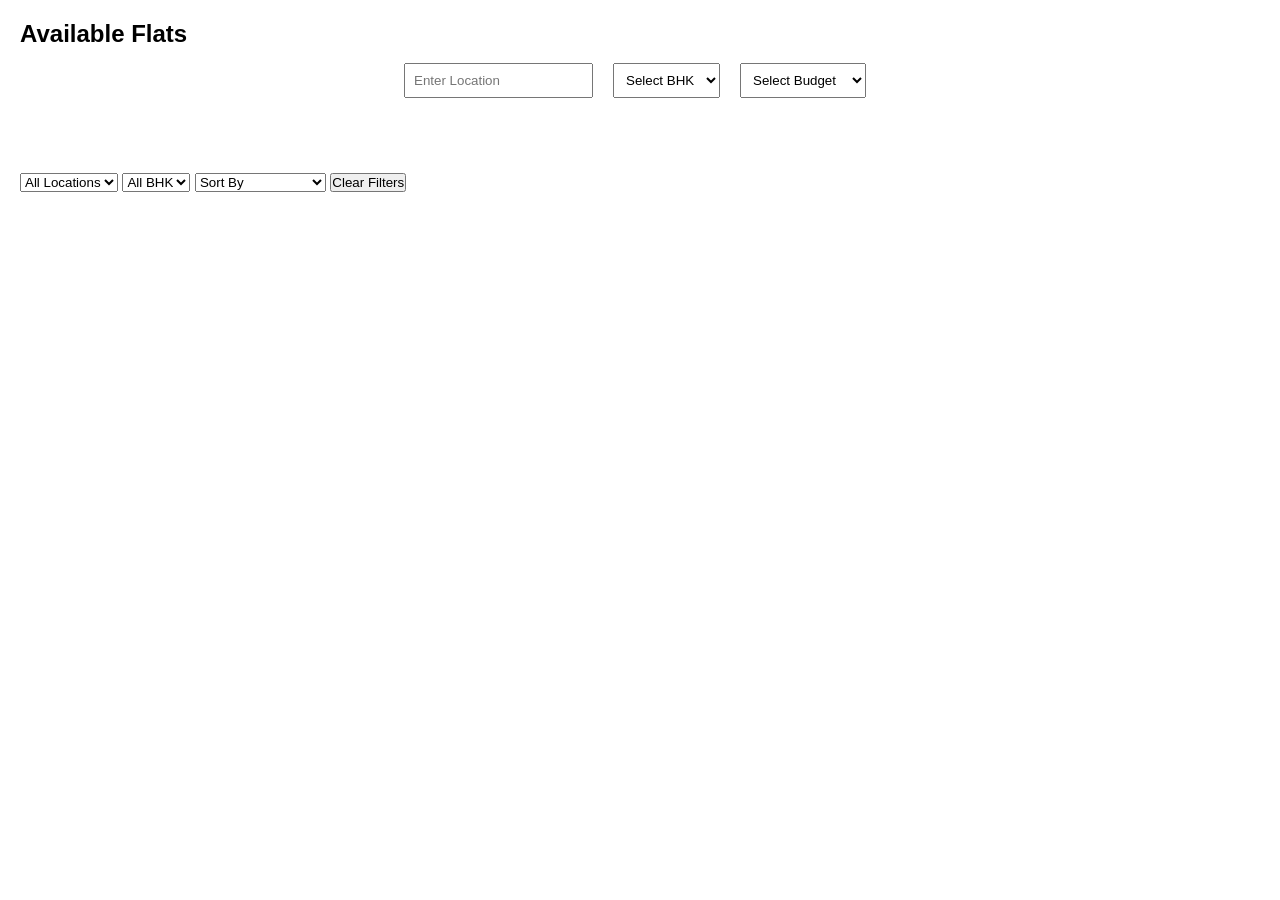
<file: listing.html>
<!DOCTYPE html>
<html lang="en">
<head>
  <meta charset="UTF-8">
  <title>Available Flats</title>
  <link rel="stylesheet" href="css/style.css">
  <link rel="stylesheet" href="readme.md">
</head>
<body>

<h2>Available Flats</h2>

<div class="filters">
  <input type="text" id="location" placeholder="Enter Location">

  <select id="bhk">
    <option value="">Select BHK</option>
    <option value="1">1 BHK</option>
    <option value="2">2 BHK</option>
    <option value="3">3 BHK</option>
  </select>

  <select id="budget">
    <option value="">Select Budget</option>
    <option value="3000000">Below 30 Lakh</option>
    <option value="5000000">Below 50 Lakh</option>
  </select>
</div>

<div id="property-list" class="grid"></div>

<script src="js/script.js"></script>


<select id="locationFilter" onchange="applyFilters()">
  <option value="">All Locations</option>
  <option>Delhi</option>
  <option>Mumbai</option>
  <option>Pune</option>
</select>

<select id="bhkFilter" onchange="applyFilters()">
  <option value="">All BHK</option>
  <option value="1">1 BHK</option>
  <option value="2">2 BHK</option>
  <option value="3">3 BHK</option>
</select>

<select id="sortFilter" onchange="applyFilters()">
  <option value="">Sort By</option>
  <option value="low">Price: Low to High</option>
  <option value="high">Price: High to Low</option>
</select>

<button onclick="resetFilters()">Clear Filters</button>
<div id="listingContainer" class="grid"></div>

</body>
</html>
</file>
<file: css/style.css>
/* ===== RESET ===== */
*{
  margin:0;
  padding:0;
  box-sizing:border-box;
  font-family: Arial, sans-serif;
  /* text-decoration: none; */
}
body{
  background:#f2f4f8;
}

/* ===== TOP NAV ===== */
.top-nav{
  background:#0f2f2d;
  color:#fff;
  padding:12px 40px;
  display:flex;
  align-items:center;
  justify-content:space-between;
}

.left-nav{
  display:flex;
  align-items:center;
  gap:20px;
}

.logo{
  font-size:22px;
  font-weight:bold;
}

.menu{
  display:flex;
  gap:18px;
  font-size:14px;
}
.menu span{
  cursor:pointer;
  opacity:.85;
  transition:.3s;
}
.menu span:hover{
  opacity:1;
}

.right-nav{
  display:flex;
  align-items:center;
  gap:15px;
}

.post-btn{
  background:#fff;
  color:#0f2f2d;
  padding:6px 14px;
  border-radius:6px;
  font-weight:bold;
  cursor:pointer;
}

/* ===== HERO BANNER ===== */
.hero{
  position:relative;
  height:380px;
  overflow:hidden;
}

/* Full image placeholder */
.hero img{
  width:100%;
  height:100%;
  object-fit:cover;
  animation:zoom 10s ease-in-out infinite;
}

/* Zoom animation */
@keyframes zoom{
  0%{transform:scale(1)}
  50%{transform:scale(1.1)}
  100%{transform:scale(1)}
}

/* Dark overlay */
.hero::after{
  content:'';
  position:absolute;
  inset:0;
  background:rgba(0,0,0,0.45);
}

/* Banner text */
.hero-content{
  position:absolute;
  top:50%;
  left:50%;
  transform:translate(-50%,-50%);
  color:#fff;
  text-align:center;
  z-index:2;
}
.hero-content h1{
  font-size:32px;
  letter-spacing:1px;
}
.hero-content p{
  margin-top:10px;
  opacity:.9;
}

/* ===== SEARCH BOX ===== */
.search-box{
  background:#fff;
  width:85%;
  margin:-70px auto 0;
  border-radius:16px;
  box-shadow:0 12px 35px rgba(0,0,0,.2);
  padding:20px;
  z-index:5;
  position:relative;
}

/* Tabs */
.tabs{
  display:flex;
  gap:30px;
  border-bottom:1px solid #ddd;
  padding-bottom:10px;
}
.tabs div{
  font-weight:bold;
  cursor:pointer;
  padding-bottom:10px;
  position:relative;
}
.tabs .active{
  color:#0066ff;
}
.tabs .active::after{
  content:'';
  position:absolute;
  left:0;
  bottom:-10px;
  width:100%;
  height:3px;
  /* background:#0066ff; */
}

/* Search row */
.search-row{
  display:flex;
  align-items:center;
  gap:12px;
  margin-top:18px;
}

.dropdown{
  border:1px solid #ddd;
  padding:12px;
  border-radius:8px;
  min-width:160px;
}

.search-input{
  flex:1;
  padding:12px;
  border-radius:8px;
  border:1px solid #ddd;
}

.search-btn{
  background:#0066ff;
  color:#fff;
  padding:12px 28px;
  border:none;
  border-radius:10px;
  font-weight:bold;
  cursor:pointer;
  transition:.3s;
}
.search-btn:hover{
  background:#004dcc;
  transform:scale(1.05);
}

/* ===== RESPONSIVE ===== */
@media(max-width:768px){
  .menu{display:none}
  .search-row{flex-direction:column}
  .search-box{width:95%}
}

/* ===== SECTION WRAPPER ===== */
.explore-section{
  padding:60px 40px;
  background:#fff;
}

/* Top small heading */
.explore-top{
  text-align:center;
  color:#7a7a7a;
  font-size:13px;
  letter-spacing:.5px;
  margin-bottom:30px;
  font-weight:600;
}

/* Cards row */
.explore-row{
  display:flex;
  gap:18px;
  overflow-x:auto;
  scroll-behavior:smooth;
  padding-bottom:10px;
}
.explore-row::-webkit-scrollbar{
  display:none;
}

/* Card */
.explore-card{
  min-width:240px;
  background:#fff;
  border-radius:14px;
  box-shadow:0 6px 18px rgba(0,0,0,.12);
  cursor:pointer;
  transition:.35s;
}
.explore-card:hover{
  transform:translateY(-6px);
  box-shadow:0 12px 28px rgba(0,0,0,.2);
}

/* Image placeholder */
.explore-img{
  height:140px;
  background:#eaeaea;
  border-radius:14px 14px 0 0;
  display:flex;
  align-items:center;
  justify-content:center;
  color:#999;
  font-size:13px;
}

/* Card text */
.explore-text{
  padding:14px;
  font-size:14px;
  font-weight:600;
  color:#1c2b36;
}

/* NEW badge */
.badge{
  position:absolute;
  top:10px;
  left:10px;
  background:#ff4d4f;
  color:#fff;
  font-size:10px;
  padding:3px 6px;
  border-radius:6px;
}

/* Heading below cards */
.explore-bottom{
  text-align:center;
  margin-top:60px;
}

.explore-bottom span{
  font-size:13px;
  color:#7a7a7a;
  font-weight:600;
}

.explore-bottom h1{
  margin-top:10px;
  font-size:36px;
  font-weight:800;
  color:#0b1f33;
  line-height:1.3;
}

/* Arrow button */
.arrow{
  position:absolute;
  right:20px;
  top:50%;
  transform:translateY(-50%);
  background:#fff;
  width:44px;
  height:44px;
  border-radius:50%;
  box-shadow:0 6px 16px rgba(0,0,0,.2);
  display:flex;
  align-items:center;
  justify-content:center;
  cursor:pointer;
  font-size:20px;
  transition:.3s;
}
.arrow:hover{
  transform:translateY(-50%) scale(1.1);
}

/* Wrapper for arrow */
.explore-wrapper{
  position:relative;
}


.buy-home-section {
  font-family: "Inter", sans-serif;
  background: #fff;
  padding: 40px 0;
}

.container {
  max-width: 1200px;
  margin: auto;
  display: grid;
  grid-template-columns: 1.2fr 1fr;
  gap: 50px;
  align-items: center;
}

.img-wrapper {
  overflow: hidden;
  border-radius: 6px;
}

.img-wrapper img {
  width: 100%;
  height: 100%;
  object-fit: cover;
  transition: transform 0.6s ease;
}

/* 🔥 Image Zoom on Hover */
.img-wrapper:hover img {
  transform: scale(1.1);
}

.tag {
  font-size: 13px;
  font-weight: 600;
  color: #7b8aa5;
  letter-spacing: 1px;
}

.right-content h1 {
  font-size: 36px;
  margin: 12px 0;
  color: #0f172a;
}

.right-content p {
  color: #475569;
  margin-bottom: 20px;
}

.btn {
  display: inline-block;
  background: #2563eb;
  color: #fff;
  padding: 12px 24px;
  border-radius: 6px;
  text-decoration: none;
  font-weight: 600;
}

.articles-box {
  max-width: 1200px;
  margin: 60px auto 0;
  background: #f8fafc;
  border-radius: 10px;
  padding: 30px;
  display: grid;
  grid-template-columns: 1fr 2fr;
  gap: 30px;
}

.articles-left h3 {
  font-size: 22px;
  margin-bottom: 8px;
}

.articles-left p {
  color: #64748b;
}

.tabs {
  display: flex;
  gap: 20px;
  margin-bottom: 20px;
}

.tabs span {
  font-size: 14px;
  color: #64748b;
  cursor: pointer;
}

.tabs .active {
  color: #0f172a;
  font-weight: 600;
  border-bottom: 2px solid #2563eb;
  padding-bottom: 4px;
}

.news-list {
  display: grid;
  grid-template-columns: repeat(2, 1fr);
  gap: 15px;
}

.news-item {
  height: 70px;
  background: #e5e7eb;
  border-radius: 6px;
}

.read-more {
  display: inline-block;
  margin-top: 20px;
  color: #2563eb;
  font-weight: 500;
  text-decoration: none;
}

.news-item{
  display:flex;
  gap:12px;
  align-items:center;
  background:#fff;
  padding:10px;
  border-radius:8px;
  cursor:pointer;
  transition:.3s;
}

.news-item:hover{
  background:#f1f5f9;
}

.news-img{
  width:60px;
  height:60px;
  border-radius:6px;
  overflow:hidden;
  flex-shrink:0;
  background:#e5e7eb;
}

.news-img img{
  width:100%;
  height:100%;
  object-fit:cover;
}

.news-content h4{
  font-size:14px;
  font-weight:600;
  color:#0f172a;
  line-height:1.3;
  margin-bottom:4px;
}

.news-content span{
  font-size:12px;
  color:#64748b;
}

.launch-section{
  background:#eef6ff;
  padding:50px 40px;
}

.launch-header{
  margin-bottom:25px;
}

.launch-title h2{
  font-size:24px;
  font-weight:800;
  color:#0b1f33;
}

.launch-title p{
  font-size:14px;
  color:#64748b;
}

.launch-cards{
  display:flex;
  gap:20px;
  overflow-x:auto;
}

.launch-cards::-webkit-scrollbar{
  display:none;
}

.launch-card{
  min-width:320px;
  background:#fff;
  border-radius:12px;
  padding:16px;
  box-shadow:0 6px 18px rgba(0,0,0,.12);
  position:relative;
  transition:.3s;
}

.launch-card:hover{
  transform:translateY(-6px);
}

.launch-badge{
  position:absolute;
  top:12px;
  left:12px;
  background:#fff2cc;
  color:#9a6700;
  font-size:11px;
  font-weight:700;
  padding:4px 8px;
  border-radius:6px;
}

.project-head{
  display:flex;
  gap:12px;
  margin-top:20px;
}

.project-img{
  width:60px;
  height:60px;
  border-radius:50%;
  background:#e5e7eb;
  overflow:hidden;
}

.project-img img{
  width:100%;
  height:100%;
  object-fit:cover;
}

.project-info h3{
  font-size:15px;
  font-weight:700;
}

.project-info p{
  font-size:13px;
  color:#64748b;
}

.project-meta{
  margin:12px 0 6px;
  font-size:14px;
}

.project-meta .price{
  font-weight:700;
}

.project-growth{
  font-size:12px;
  color:#1e40af;
  margin-bottom:12px;
}

.project-growth.green{
  color:#15803d;
}

.project-footer{
  display:flex;
  align-items:center;
  justify-content:space-between;
  gap:10px;
}

.project-footer .zero{
  font-size:12px;
  color:#2563eb;
  max-width:160px;
}

.project-footer button{
  background:#2563eb;
  color:#fff;
  border:none;
  padding:8px 14px;
  border-radius:8px;
  font-weight:600;
  cursor:pointer;
}

.handpicked-section{
  padding:60px 40px;
  background:#fff;
}

.handpicked-header{
  margin-bottom:30px;
}

.handpicked-header h2{
  font-size:24px;
  font-weight:800;
  color:#0b1f33;
}

.handpicked-header p{
  color:#64748b;
  font-size:14px;
}

.handpicked-row{
  display:flex;
  gap:24px;
  overflow-x:auto;
  padding-bottom:10px;
}

.handpicked-row::-webkit-scrollbar{
  display:none;
}

.hp-card{
  min-width:380px;
  position:relative;
}

.hp-img{
  height:230px;
  border-radius:12px;
  overflow:hidden;
}

.hp-img img{
  width:100%;
  height:100%;
  object-fit:cover;
  transition:.6s;
}

.hp-card:hover img{
  transform:scale(1.08);
}

/* Featured badge */
.hp-badge{
  position:absolute;
  top:14px;
  left:14px;
  background:#c026d3;
  color:#fff;
  font-size:11px;
  font-weight:700;
  padding:4px 8px;
  border-radius:6px;
  z-index:2;
}

/* Wishlist icon */
.hp-fav{
  position:absolute;
  top:14px;
  right:14px;
  background:rgba(0,0,0,.6);
  color:#fff;
  width:34px;
  height:34px;
  border-radius:50%;
  display:flex;
  align-items:center;
  justify-content:center;
  cursor:pointer;
  z-index:2;
}

/* Floating info card */
.hp-info{
  background:#fff;
  border-radius:12px;
  padding:18px;
  box-shadow:0 8px 22px rgba(0,0,0,.15);
  position:relative;
  margin:-60px 18px 0;
}

.hp-logo{
  width:52px;
  height:52px;
  background:#e5e7eb;
  border-radius:50%;
  margin-top:-44px;
  margin-bottom:10px;
}

.hp-info h3{
  font-size:16px;
  font-weight:700;
  color:#0f172a;
}

.hp-info p{
  font-size:13px;
  color:#64748b;
  margin:6px 0;
}

.hp-info strong{
  font-size:15px;
  color:#0b1f33;
}

.upcoming-section{
  padding:60px 40px;
  background:#fff;
}

.upcoming-header{
  margin-bottom:24px;
}

.upcoming-header h2{
  font-size:24px;
  font-weight:800;
  color:#0b1f33;
}

.upcoming-header p{
  font-size:14px;
  color:#64748b;
}

/* Main card */
.upcoming-card{
  position:relative;
  border-radius:14px;
  overflow:hidden;
  box-shadow:0 10px 30px rgba(0,0,0,.18);
}

/* Image */
.up-img{
  height:420px;
}

.up-img img{
  width:100%;
  height:100%;
  object-fit:cover;
  transition:.8s;
}

.upcoming-card:hover img{
  transform:scale(1.05);
}

/* Dark overlay */
.upcoming-card::after{
  content:'';
  position:absolute;
  inset:0;
  background:linear-gradient(
    to bottom,
    rgba(0,0,0,.55) 0%,
    rgba(0,0,0,.15) 40%,
    rgba(0,0,0,.8) 100%
  );
}

/* Text on image */
.up-content{
  position:absolute;
  top:28px;
  left:28px;
  color:#fff;
  z-index:2;
}

.up-content h3{
  font-size:26px;
  font-weight:800;
}

.up-content p{
  margin-top:6px;
  font-size:14px;
  opacity:.9;
}

/* Bottom CTA bar */
.up-footer{
  position:absolute;
  left:0;
  right:0;
  bottom:0;
  background:rgba(5,20,45,.9);
  padding:18px 24px;
  display:flex;
  align-items:center;
  justify-content:space-between;
  color:#fff;
  z-index:2;
}

.up-footer span{
  font-size:14px;
  line-height:1.4;
}

.view-btn{
  background:#0b74de;
  color:#fff;
  border:none;
  padding:12px 26px;
  border-radius:10px;
  font-size:14px;
  font-weight:700;
  cursor:pointer;
  transition:.3s;
}

.view-btn:hover{
  background:#095bb5;
  transform:scale(1.05);
}

/* Slider arrows */
.up-arrow{
  position:absolute;
  top:50%;
  transform:translateY(-50%);
  width:44px;
  height:44px;
  border-radius:50%;
  background:#fff;
  border:none;
  font-size:22px;
  cursor:pointer;
  z-index:3;
  box-shadow:0 6px 18px rgba(0,0,0,.25);
}

.up-arrow.left{
  left:18px;
}

.up-arrow.right{
  right:18px;
}


.rent-home-section{
  padding:40px 0;
  background:#fff;
  font-family:Inter, Arial, sans-serif;
}

.rent-container{
  max-width:1200px;
  margin:auto;
  display:grid;
  grid-template-columns:1.2fr 1fr;
  gap:50px;
  align-items:center;
}

.rent-img-wrapper{
  overflow:hidden;
  border-radius:10px;
}

.rent-img-wrapper img{
  width:100%;
  height:100%;
  object-fit:cover;
  transition:.6s;
}

.rent-img-wrapper:hover img{
  transform:scale(1.1);
}

.rent-tag{
  font-size:13px;
  font-weight:700;
  color:#7b8aa5;
  letter-spacing:1px;
}

.rent-content h1{
  font-size:36px;
  margin:12px 0;
  color:#0f172a;
}

.rent-content p{
  color:#475569;
  margin-bottom:22px;
}

.rent-btn{
  display:inline-block;
  background:#2563eb;
  color:#fff;
  padding:12px 26px;
  border-radius:8px;
  text-decoration:none;
  font-weight:700;
}

.rent-articles{
  max-width:1200px;
  margin:60px auto 0;
  background:#f8fafc;
  border-radius:12px;
  padding:32px;
  display:grid;
  grid-template-columns:1fr 2fr;
  gap:30px;
}

.rent-articles-left h3{
  font-size:22px;
  margin-bottom:8px;
}

.rent-articles-left p{
  color:#64748b;
}

.rent-tabs{
  display:flex;
  gap:22px;
  margin-bottom:18px;
}

.rent-tabs span{
  font-size:14px;
  color:#64748b;
  cursor:pointer;
}

.rent-tabs .active{
  color:#0f172a;
  font-weight:700;
  border-bottom:2px solid #2563eb;
  padding-bottom:4px;
}

.rent-news-list{
  display:grid;
  grid-template-columns:repeat(2,1fr);
  gap:14px;
}

.rent-news-item{
  display:flex;
  gap:12px;
  background:#fff;
  padding:10px;
  border-radius:8px;
  cursor:pointer;
  transition:.3s;
}

.rent-news-item:hover{
  background:#f1f5f9;
}

.rent-news-img{
  width:56px;
  height:56px;
  background:#e5e7eb;
  border-radius:6px;
  flex-shrink:0;
}

.rent-news-item h4{
  font-size:14px;
  font-weight:600;
  line-height:1.3;
}

.rent-news-item span{
  font-size:12px;
  color:#64748b;
}

.rent-read-more{
  display:inline-block;
  margin-top:18px;
  color:#2563eb;
  font-weight:600;
  text-decoration:none;
}

.plots-section{
  padding:40px 0;
  background:#fff;
  font-family:Inter, Arial, sans-serif;
}

.plots-container{
  max-width:1200px;
  margin:auto;
  display:grid;
  grid-template-columns:1.2fr 1fr;
  gap:50px;
  align-items:center;
}

/* Image */
.plots-img-wrapper{
  overflow:hidden;
  border-radius:12px;
}

.plots-img-wrapper img{
  width:100%;
  height:100%;
  object-fit:cover;
  transition:.6s;
}

.plots-img-wrapper:hover img{
  transform:scale(1.1);
}

/* Right content */
.plots-tag{
  font-size:13px;
  font-weight:700;
  color:#7b8aa5;
  letter-spacing:1px;
}

.plots-content h1{
  font-size:36px;
  margin:12px 0;
  color:#0f172a;
}

.plots-content p{
  color:#475569;
  margin-bottom:22px;
}

.plots-btn{
  display:inline-block;
  background:#2563eb;
  color:#fff;
  padding:12px 26px;
  border-radius:8px;
  text-decoration:none;
  font-weight:700;
}

/* Articles box */
.plots-articles{
  max-width:1200px;
  margin:60px auto 0;
  background:#f8fafc;
  border-radius:12px;
  padding:32px;
  display:grid;
  grid-template-columns:1fr 2fr;
  gap:30px;
}

.plots-articles-left h3{
  font-size:22px;
  margin-bottom:8px;
}

.plots-articles-left p{
  color:#64748b;
}

.plots-news-list{
  display:grid;
  grid-template-columns:repeat(2,1fr);
  gap:14px;
}

.plots-news-item{
  display:flex;
  gap:12px;
  background:#fff;
  padding:10px;
  border-radius:8px;
  cursor:pointer;
  transition:.3s;
}

.plots-news-item:hover{
  background:#f1f5f9;
}

.plots-news-img{
  width:56px;
  height:56px;
  background:#e5e7eb;
  border-radius:6px;
  flex-shrink:0;
}

.plots-news-item h4{
  font-size:14px;
  font-weight:600;
  line-height:1.3;
}

.plots-news-item span{
  font-size:12px;
  color:#64748b;
}

.plots-read-more{
  display:inline-block;
  margin-top:18px;
  color:#2563eb;
  font-weight:600;
  text-decoration:none;
}

* { box-sizing: border-box; font-family: Arial, Helvetica, sans-serif; }
body { margin: 0; padding: 40px; background:#ffffff; }


.services-wrapper {
max-width: 1100px;
margin: auto;
}


.services-title {
font-size: 28px;
font-weight: 700;
color: #0f172a;
margin-bottom: 6px;
}


.services-subtitle {
color: #64748b;
margin-bottom: 24px;
}


.service-card {
background: #fff4e5;
border-radius: 14px;
padding: 32px;
display: flex;
align-items: center;
gap: 32px;
}


.service-image img {
width: 180px;
max-width: 100%;
}


.service-content h3 {
font-size: 22px;
font-weight: 700;
color: #0f172a;
margin-bottom: 10px;
}


.service-content p {
color: #64748b;
margin-bottom: 18px;
line-height: 1.6;
}


.service-content a {
text-decoration: none;
color: #2563eb;
font-weight: 600;
display: inline-flex;
align-items: center;
gap: 6px;
}


.service-content a span {
transition: transform 0.2s ease;
}


.service-content a:hover span {
transform: translateX(4px);
}


@media (max-width: 768px) {
.service-card { flex-direction: column; text-align: center; }
}

.pg-section{
  padding:40px 0;
  background:#fff;
  font-family:Inter, Arial, sans-serif;
}

.pg-container{
  max-width:1200px;
  margin:auto;
  display:grid;
  grid-template-columns:1.2fr 1fr;
  gap:50px;
  align-items:center;
}

/* Image */
.pg-img-wrapper{
  overflow:hidden;
  border-radius:14px;
}

.pg-img-wrapper img{
  width:100%;
  height:100%;
  object-fit:cover;
  transition:.6s ease;
}

.pg-img-wrapper:hover img{
  transform:scale(1.08);
}

/* Content */
.pg-tag{
  font-size:13px;
  font-weight:700;
  color:#7b8aa5;
  letter-spacing:1px;
}

.pg-content h1{
  font-size:36px;
  margin:12px 0;
  color:#0f172a;
}

.pg-content p{
  color:#475569;
  margin-bottom:22px;
}

.pg-btn{
  display:inline-block;
  background:#2563eb;
  color:#fff;
  padding:12px 26px;
  border-radius:8px;
  font-weight:700;
  text-decoration:none;
}

/* Articles Box */
.pg-articles{
  max-width:1200px;
  margin:60px auto 0;
  background:#f8fafc;
  border-radius:14px;
  padding:32px;
  display:grid;
  grid-template-columns:1fr 2fr;
  gap:30px;
}

.pg-articles-left h3{
  font-size:22px;
  margin-bottom:8px;
}

.pg-articles-left p{
  color:#64748b;
}

.pg-news-list{
  display:grid;
  grid-template-columns:repeat(2,1fr);
  gap:14px;
}

.pg-news-item{
  display:flex;
  gap:12px;
  background:#fff;
  padding:10px;
  border-radius:8px;
  cursor:pointer;
  transition:.3s;
}

.pg-news-item:hover{
  background:#f1f5f9;
}

.pg-news-img{
  width:56px;
  height:56px;
  background:#e5e7eb;
  border-radius:6px;
  flex-shrink:0;
}

.pg-news-item h4{
  font-size:14px;
  font-weight:600;
  line-height:1.3;
}

.pg-news-item span{
  font-size:12px;
  color:#64748b;
}

.pg-read-more{
  display:inline-block;
  margin-top:18px;
  color:#2563eb;
  font-weight:600;
  text-decoration:none;
}

.top-cities-section{
  max-width:1200px;
  margin:auto;
  padding:60px 0;
  font-family:Inter, Arial, sans-serif;
}

.section-header{
  margin-bottom:40px;
}

.section-tag{
  font-size:12px;
  font-weight:700;
  color:#94a3b8;
  letter-spacing:1px;
}

.section-header h2{
  font-size:36px;
  color:#0f172a;
  margin-top:6px;
}

/* Grid */
.cities-grid{
  display:grid;
  grid-template-columns:repeat(4,1fr);
  gap:30px;
}

/* Card */
.city-card{
  display:flex;
  align-items:center;
  gap:14px;
  cursor:pointer;
}

.city-img{
  width:64px;
  height:64px;
  border-radius:10px;
  overflow:hidden;
  background:#e5e7eb;
}

.city-img img{
  width:100%;
  height:100%;
  object-fit:cover;
  transition:.4s ease;
}

.city-card:hover img{
  transform:scale(1.1);
}

.city-info h4{
  font-size:16px;
  font-weight:700;
  color:#0f172a;
  margin-bottom:4px;
}

.city-info p{
  font-size:14px;
  color:#94a3b8;
}


.commercial-section{
  max-width:1200px;
  margin:auto;
  padding:60px 0;
  font-family:Inter, Arial, sans-serif;
}

.commercial-header{
  text-align:center;
  margin-bottom:40px;
}

.commercial-header h2{
  font-size:36px;
  color:#0f172a;
}

/* Grid */
.commercial-grid{
  display:grid;
  grid-template-columns:repeat(2,1fr);
  gap:30px;
}

/* Card */
.commercial-card{
  position:relative;
  height:360px;
  border-radius:16px;
  overflow:hidden;
  cursor:pointer;
}

/* Background */
.card-bg{
  position:absolute;
  inset:0;
}

.card-bg img{
  width:100%;
  height:100%;
  object-fit:cover;
  transition:.6s ease;
}

/* Overlay */
.commercial-card::after{
  content:'';
  position:absolute;
  inset:0;
  background:rgba(0,0,0,.45);
}

/* Content */
.card-content{
  position:relative;
  z-index:2;
  color:#fff;
  padding:40px;
  max-width:420px;
}

.card-content span{
  font-size:12px;
  font-weight:700;
  letter-spacing:1px;
  opacity:.85;
}

.card-content h3{
  font-size:28px;
  margin:12px 0;
}

.card-content p{
  font-size:14px;
  opacity:.9;
  margin-bottom:20px;
}

.card-content .btn{
  display:inline-block;
  background:#2563eb;
  color:#fff;
  padding:12px 22px;
  border-radius:8px;
  font-weight:700;
  text-decoration:none;
}

/* Hover Effect */
.commercial-card:hover img{
  transform:scale(1.08);
}

/* Color Tint Difference */
.buy::after{
  background:rgba(0,0,0,.45);
}

.lease::after{
  background:rgba(0,0,0,.35);
}

.exclusive-section{
  max-width:1200px;
  margin:40px auto;
  font-family:Inter, Arial, sans-serif;
}

.exclusive-header h3{
  font-size:18px;
  font-weight:700;
  color:#0f172a;
  margin-bottom:4px;
}

.exclusive-header p{
  font-size:13px;
  color:#64748b;
  margin-bottom:14px;
}

/* Card */
.exclusive-card{
  width:360px;
  border-radius:12px;
  overflow:hidden;
  cursor:pointer;
  box-shadow:0 8px 20px rgba(0,0,0,.12);
  transition:.4s ease;
}

.exclusive-card img{
  width:100%;
  height:auto;
  display:block;
  transition:.5s ease;
}

/* Hover */
.exclusive-card:hover{
  transform:translateY(-4px);
}

.exclusive-card:hover img{
  transform:scale(1.05);
}


.why-99acres{
  background:#fff;
  padding:70px 20px;
  font-family:Inter, Arial, sans-serif;
  text-align:center;
}

.why-header span{
  font-size:12px;
  font-weight:600;
  color:#94a3b8;
  letter-spacing:1px;
}

.why-header h2{
  font-size:36px;
  margin-top:8px;
  color:#0f172a;
  font-weight:800;
}

.why-grid{
  max-width:1100px;
  margin:50px auto 0;
  display:grid;
  grid-template-columns:repeat(3,1fr);
  gap:40px;
}

.why-card{
  padding:10px 20px;
}

.why-icon{
  width:56px;
  height:56px;
  margin:0 auto 18px;
  border-radius:50%;
  background:#e0f2fe;
  display:flex;
  align-items:center;
  justify-content:center;
}

.why-icon img{
  width:30px;
  height:30px;
}

.why-card h3{
  font-size:16px;
  font-weight:700;
  color:#0f172a;
  margin-bottom:8px;
}

.why-card h3 span{
  color:#2563eb;
  margin-right:4px;
}

.why-card p{
  font-size:14px;
  color:#64748b;
  line-height:1.5;
}

/* Responsive */
@media(max-width:900px){
  .why-grid{
    grid-template-columns:1fr;
    gap:30px;
  }
}
.testimonial-section{
  background:#f8fafc;
  padding:70px 20px;
  font-family:Inter, Arial, sans-serif;
}

.testimonial-header{
  max-width:1100px;
  margin:auto;
}

.testimonial-header span{
  font-size:12px;
  font-weight:600;
  color:#94a3b8;
  letter-spacing:1px;
}

.testimonial-header h2{
  font-size:36px;
  font-weight:800;
  color:#0f172a;
  margin:10px 0;
}

.testimonial-header p{
  color:#64748b;
  font-size:15px;
}

/* Cards wrapper */
.testimonial-wrapper{
  max-width:1100px;
  margin:40px auto 0;
  display:flex;
  gap:20px;
  overflow-x:auto;
}

.testimonial-wrapper::-webkit-scrollbar{
  display:none;
}

/* Card */
.testimonial-card{
  min-width:320px;
  background:#fff;
  border-radius:12px;
  padding:20px;
  box-shadow:0 6px 18px rgba(0,0,0,.08);
  transition:.3s;
}

.testimonial-card:hover{
  transform:translateY(-4px);
  box-shadow:0 10px 26px rgba(0,0,0,.15);
}

/* User */
.user{
  display:flex;
  align-items:center;
  gap:12px;
  margin-bottom:14px;
}

.user img{
  width:44px;
  height:44px;
  border-radius:50%;
  background:#e5e7eb;
  object-fit:cover;
}

.user h4{
  font-size:14px;
  font-weight:700;
  color:#0f172a;
}

.user span{
  font-size:12px;
  color:#64748b;
}

/* Review */
.review{
  font-size:14px;
  color:#334155;
  line-height:1.5;
}

/* View all */
.view-all{
  display:inline-block;
  margin:24px auto 0;
  font-size:14px;
  font-weight:600;
  color:#2563eb;
  text-decoration:none;
}

.app-section{
  background:#fff7ed;
  padding:60px 20px;
  font-family:Inter, Arial, sans-serif;
}

.app-container{
  max-width:1200px;
  margin:auto;
  display:grid;
  grid-template-columns:1.2fr 1fr;
  gap:40px;
  align-items:center;
}

/* Left */
.app-content h2{
  font-size:28px;
  font-weight:800;
  color:#0f172a;
}

.sub-text{
  font-size:14px;
  color:#64748b;
  margin:8px 0 20px;
}

.app-points{
  list-style:none;
  padding:0;
  margin-bottom:24px;
}

.app-points li{
  font-size:14px;
  color:#334155;
  margin-bottom:10px;
  padding-left:24px;
  position:relative;
}

.app-points li::before{
  content:"✓";
  position:absolute;
  left:0;
  color:#2563eb;
  font-weight:700;
}

/* Store buttons */
.store-buttons{
  display:flex;
  gap:14px;
}

.store-btn{
  padding:10px 18px;
  border-radius:8px;
  background:#0f172a;
  color:#fff;
  font-size:13px;
  font-weight:600;
  cursor:pointer;
}

/* RIGHT EMPTY BOX */
.app-image-box{
  height:360px;
  border-radius:16px;
  background:#fde68a;
  display:flex;
  align-items:center;
  justify-content:center;
  color:#92400e;
  font-size:14px;
  font-weight:600;
}

/* Responsive */
@media(max-width:900px){
  .app-container{
    grid-template-columns:1fr;
  }

  .app-image-box{
    height:260px;
  }
}

.quick-links{
  max-width:1200px;
  margin:60px auto;
  font-family:Inter, Arial, sans-serif;
  color:#0f172a;
}

.quick-links h2{
  font-size:22px;
  font-weight:800;
  margin-bottom:14px;
}

/* Tabs */
.quick-tabs{
  display:flex;
  gap:20px;
  font-size:14px;
  margin-bottom:8px;
}

.quick-tabs span{
  cursor:pointer;
  padding-bottom:6px;
  color:#64748b;
}

.quick-tabs .active{
  color:#2563eb;
  font-weight:600;
  border-bottom:2px solid #2563eb;
}

.quick-links hr{
  border:none;
  border-top:1px solid #e5e7eb;
  margin-bottom:24px;
}

/* Content */
.links-wrapper{
  display:flex;
  align-items:center;
  justify-content:space-between;
}

.links-grid{
  display:grid;
  grid-template-columns:repeat(3,1fr);
  gap:80px;
}

/* Column */
.links-col h4{
  font-size:14px;
  font-weight:700;
  margin-bottom:10px;
}

.links-col a{
  display:block;
  font-size:13px;
  color:#475569;
  text-decoration:none;
  margin-bottom:8px;
}

.links-col a:hover{
  color:#2563eb;
}

.view-more{
  font-size:12px;
  color:#2563eb;
  font-weight:600;
  margin-top:4px;
}

/* Arrow */
.quick-arrow{
  width:36px;
  height:36px;
  border-radius:50%;
  background:#2563eb;
  color:#fff;
  display:flex;
  align-items:center;
  justify-content:center;
  font-size:18px;
  cursor:pointer;
}

/* Responsive */
@media(max-width:900px){
  .links-grid{
    grid-template-columns:1fr;
    gap:30px;
  }

  .quick-arrow{
    display:none;
  }
}


  .footer {
  background: #0b1220;
  color: #cbd5e1;
  padding: 50px 40px;
  font-family: Arial, sans-serif;
}

.footer-container {
  max-width: 1200px;
  margin: auto;
  display: grid;
  grid-template-columns: repeat(4, 1fr);
  gap: 40px;
}

.col h4 {
  color: #ffffff;
  margin-bottom: 15px;
  font-size: 15px;
}

.col ul {
  list-style: none;
  padding: 0;
  margin: 0;
}

.col ul li {
  font-size: 13px;
  margin-bottom: 8px;
}

.col p {
  font-size: 13px;
  margin-bottom: 6px;
}

.socials {
  display: flex;
  gap: 10px;
  margin: 10px 0 15px;
}

.socials span {
  width: 28px;
  height: 28px;
  background: #1e293b;
  display: flex;
  align-items: center;
  justify-content: center;
  border-radius: 50%;
  font-size: 12px;
}

.footer-bottom {
  max-width: 1200px;
  margin: 30px auto 0;
  font-size: 12px;
  color: #94a3b8;
  border-top: 1px solid #1e293b;
  padding-top: 15px;
}

/* Responsive */
@media (max-width: 900px) {
  .footer-container {
    grid-template-columns: 1fr 1fr;
  }
}

@media (max-width: 500px) {
  .footer-container {
    grid-template-columns: 1fr;
  }
}
.app-links {
  display: flex;
  gap: 10px;
  margin-top: 10px;
  flex-wrap: wrap;
}

.app-link img {
  height: 40px;
  width: auto;
  display: block;
}

body{
  font-family: Arial, sans-serif;
  margin: 0;
  padding: 0;
}

.heading{
  text-align: center;
  margin: 20px 0;
}

.filters{
  display: flex;
  gap: 10px;
  justify-content: center;
  padding: 15px;
  flex-wrap: wrap;
}

.filters input,
.filters select,
.filters button{
  padding: 8px 12px;
}

.grid{
  display: grid;
  grid-template-columns: repeat(auto-fit, minmax(250px, 1fr));
  gap: 20px;
  padding: 20px;
}

.card{
  border: 1px solid #ddd;
  border-radius: 6px;
  padding: 15px;
}

.card h3{
  margin: 0 0 10px;
}
body {
  font-family: Arial, sans-serif;
  padding: 20px;
}

.filters {
  margin-bottom: 20px;
}

.filters input,
.filters select {
  padding: 8px;
  margin-right: 10px;
}

.grid {
  display: grid;
  grid-template-columns: repeat(auto-fit, minmax(220px, 1fr));
  gap: 15px;
}

.card {
  border: 1px solid #ccc;
  padding: 15px;
  border-radius: 6px;
}
.property-card {
  border: 1px solid #ddd;
  padding: 10px;
  border-radius: 6px;
}

.property-card img {
  width: 100%;
  height: 180px;
  object-fit: cover;
}

.modal {
  display: none;
  position: fixed;
  inset: 0;
  background: rgba(0,0,0,.6);
  justify-content: center;
  align-items: center;
}

.modal-content {
  background: #fff;
  padding: 20px;
  width: 400px;
}
</file>
